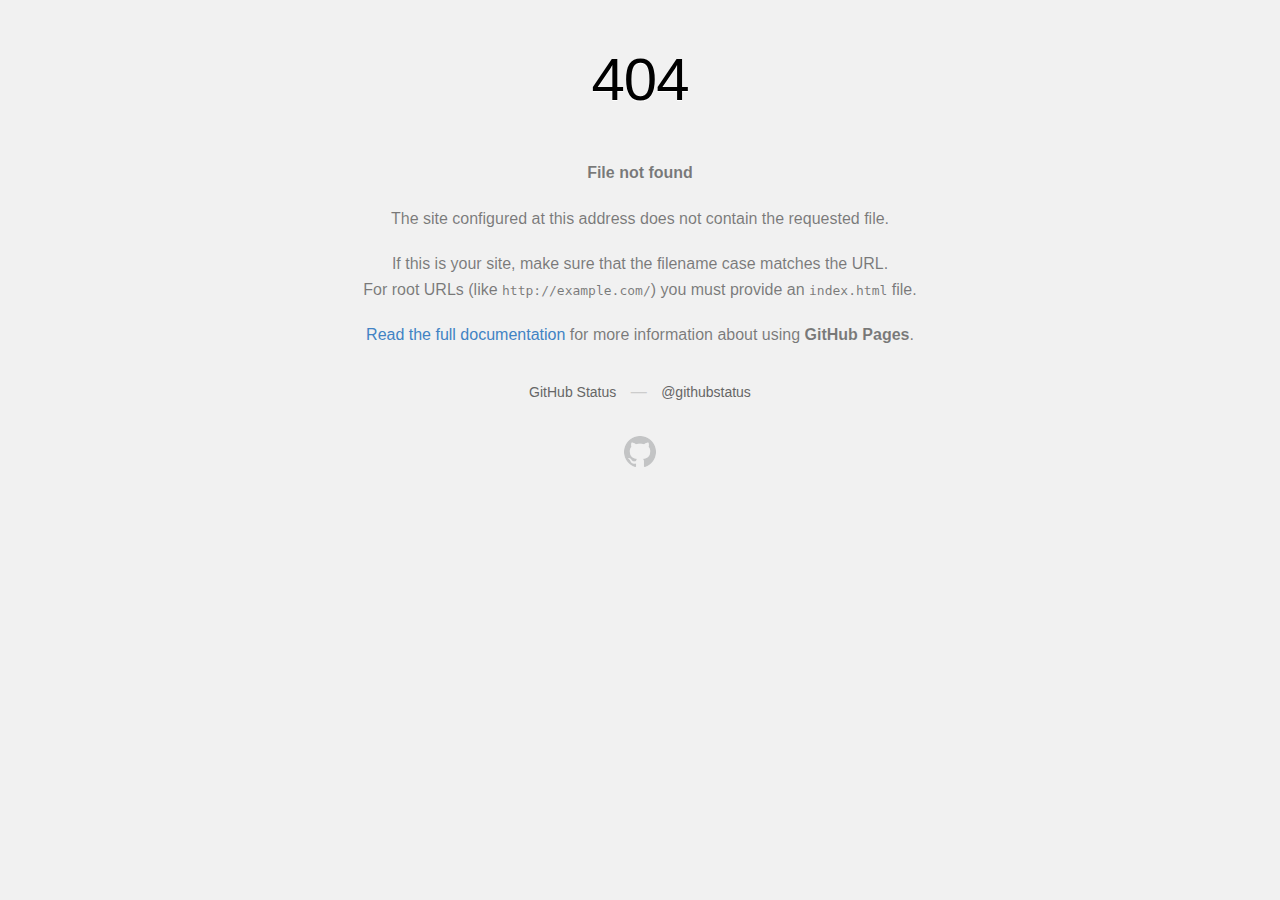
<file: sanjivniseva.jankalyan@gmail.html>
<!DOCTYPE html>
<html>
  <head>
    <meta http-equiv="Content-type" content="text/html; charset=utf-8">
    <meta http-equiv="Content-Security-Policy" content="default-src 'none'; style-src 'unsafe-inline'; img-src data:; connect-src 'self'">
    <title>Page not found &middot; GitHub Pages</title>
    <style type="text/css" media="screen">
      body {
        background-color: #f1f1f1;
        margin: 0;
        font-family: "Helvetica Neue", Helvetica, Arial, sans-serif;
      }

      .container { margin: 50px auto 40px auto; width: 600px; text-align: center; }

      a { color: #4183c4; text-decoration: none; }
      a:hover { text-decoration: underline; }

      h1 { width: 800px; position:relative; left: -100px; letter-spacing: -1px; line-height: 60px; font-size: 60px; font-weight: 100; margin: 0px 0 50px 0; text-shadow: 0 1px 0 #fff; }
      p { color: rgba(0, 0, 0, 0.5); margin: 20px 0; line-height: 1.6; }

      ul { list-style: none; margin: 25px 0; padding: 0; }
      li { display: table-cell; font-weight: bold; width: 1%; }

      .logo { display: inline-block; margin-top: 35px; }
      .logo-img-2x { display: none; }
      @media
      only screen and (-webkit-min-device-pixel-ratio: 2),
      only screen and (   min--moz-device-pixel-ratio: 2),
      only screen and (     -o-min-device-pixel-ratio: 2/1),
      only screen and (        min-device-pixel-ratio: 2),
      only screen and (                min-resolution: 192dpi),
      only screen and (                min-resolution: 2dppx) {
        .logo-img-1x { display: none; }
        .logo-img-2x { display: inline-block; }
      }

      #suggestions {
        margin-top: 35px;
        color: #ccc;
      }
      #suggestions a {
        color: #666666;
        font-weight: 200;
        font-size: 14px;
        margin: 0 10px;
      }

    </style>
  </head>
  <body>

    <div class="container">

      <h1>404</h1>
      <p><strong>File not found</strong></p>

      <p>
        The site configured at this address does not
        contain the requested file.
      </p>

      <p>
        If this is your site, make sure that the filename case matches the URL.<br>
        For root URLs (like <code>http://example.com/</code>) you must provide an
        <code>index.html</code> file.
      </p>

      <p>
        <a href="https://help.github.com/pages/">Read the full documentation</a>
        for more information about using <strong>GitHub Pages</strong>.
      </p>

      <div id="suggestions">
        <a href="https://githubstatus.com">GitHub Status</a> &mdash;
        <a href="https://twitter.com/githubstatus">@githubstatus</a>
      </div>

      <a href="/" class="logo logo-img-1x">
        <img width="32" height="32" title="" alt="" src="[data-uri]">
      </a>

      <a href="/" class="logo logo-img-2x">
        <img width="32" height="32" title="" alt="" src="[data-uri]">
      </a>
    </div>
  </body>
</html>
</file>
